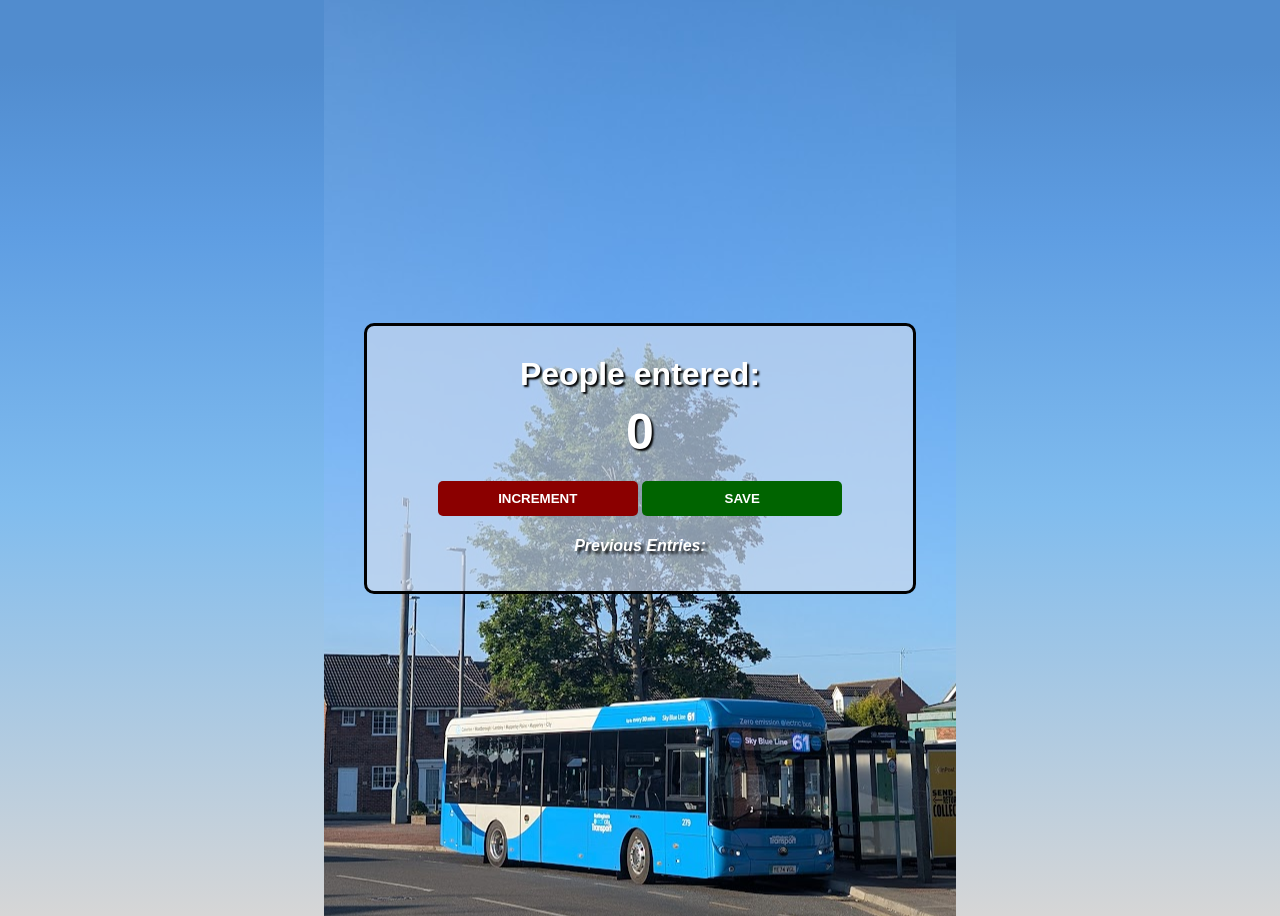
<file: PassengerCounter/index.html>
<html>
    <head>
        <link rel="stylesheet" href="index.css">
    </head>
    <body>
        <div class="container">
            <h1>People entered:</h1>
            <h2 id="count-el">0</h2>
            <button id="increment-btn" onclick="increment()">INCREMENT</button>
            <button id="save-btn" onclick="save()">SAVE</button>
            <p id="save-el">Previous Entries: </p>
            <script src="index.js"></script>
        </div>
    </body>
</html>
</file>
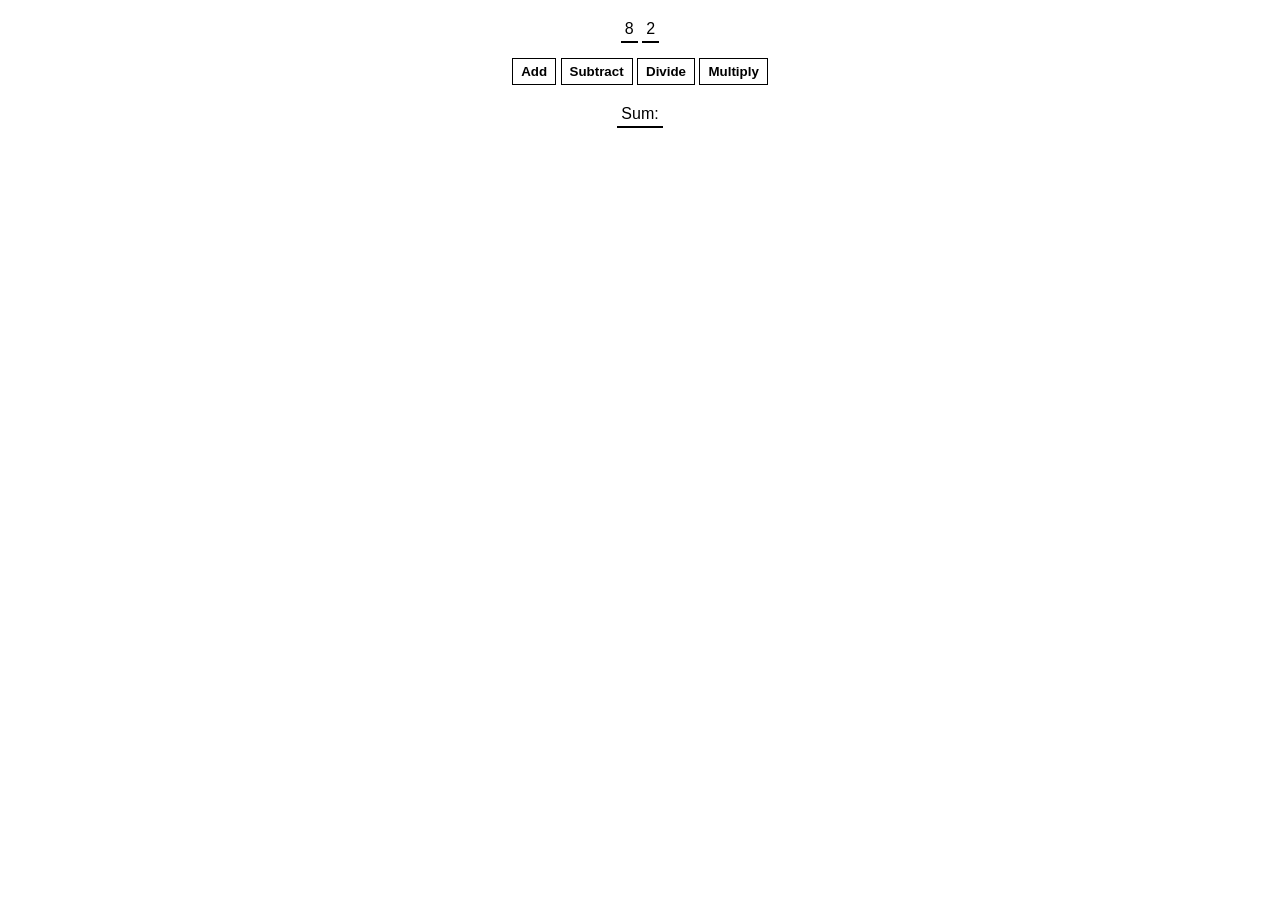
<file: Var Prac/index.html>
<!--Problem 5 -->
<!-- <html>
    <head>
        <link rel="stylesheet" href="index.css">
    </head>
    <body>
        <img src="images/shoe.jpeg" alt="Nike shoe">
        <p>Nike shoe</p>
        <button onclick="ErrorMsg()">Purchase - $149</button>
        <p id="error"></p>
        <script src="index.js"></script>
    </body>
</html>

 -->

<!-- Problem 6 -->
 <html>
    <head>
        <link rel="stylesheet" href="index.css">
    </head>
    <body>
        <span id="num1-el"></span>
        <span id="num2-el"></span>
        <br>
        <button onclick="add()">Add</button>
        <button onclick="subtract()">Subtract</button>
        <button onclick="divide()">Divide</button>
        <button onclick="multiply()">Multiply</button>
        <br>
        <span id="sum-el">Sum: </span>
        <script src="index.js"></script>
    </body>
</html>
</file>
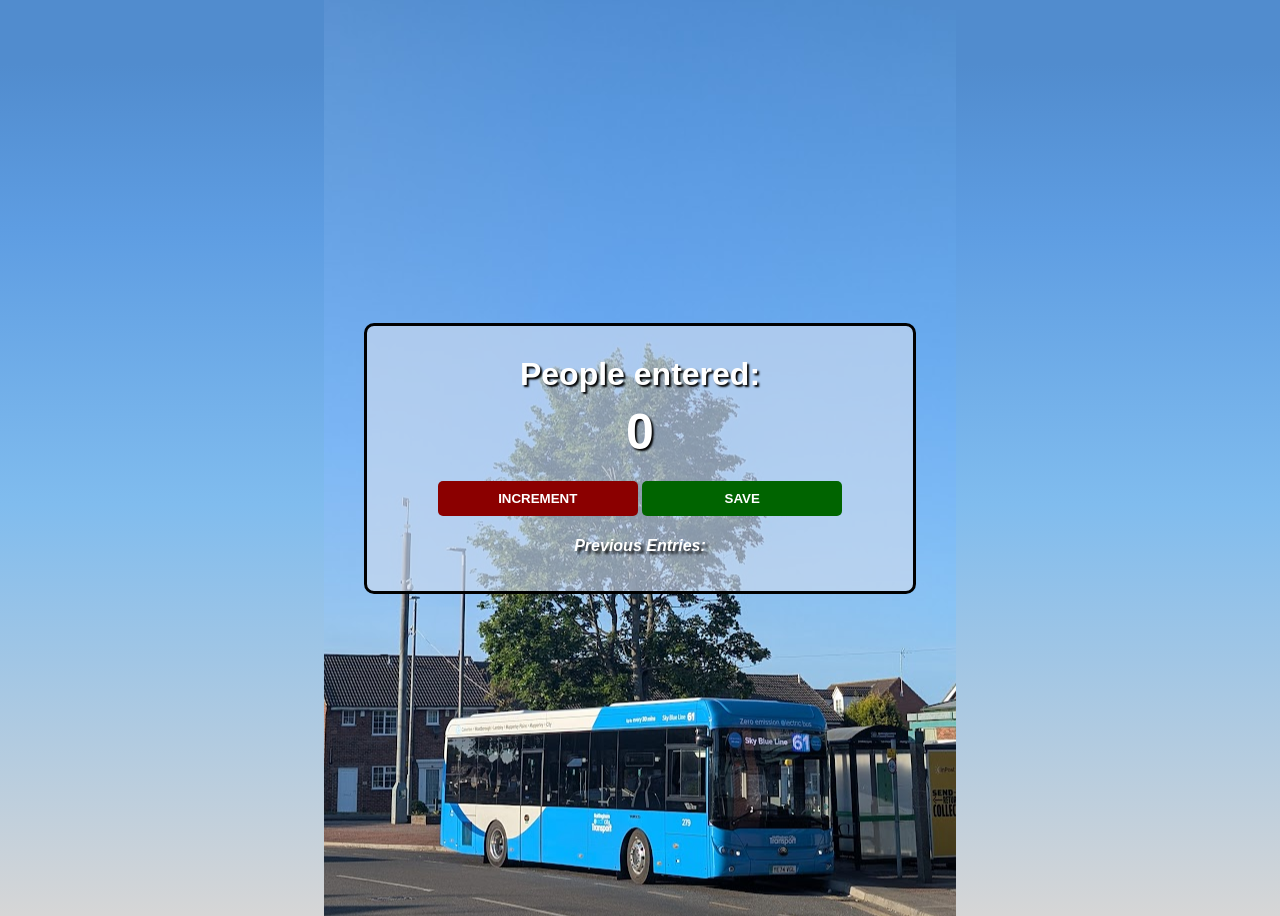
<file: PassengerCounter/JsTest.html>
<html>
    <head>
        <link rel="stylesheet" href="index.css">
    </head>
    <body>
        <div class="container">
            <h1>People entered:</h1>
            <h2 id="count-el">0</h2>
            <button id="increment-btn" onclick="increment()">INCREMENT</button>
            <button id="save-btn" onclick="save()">SAVE</button>
            <p id="save-el">Previous Entries: </p>
            <script src="index.js"></script>
        </div>
    </body>
</html>
</file>
<file: PassengerCounter/index.css>
body {
    background-image: url("station.jpg");
    background-size:auto;
    background-repeat:no-repeat;
    background-position: center;
    background: 
        url("station.jpg") no-repeat center,
        linear-gradient(to bottom, 
            rgb(81, 140, 206) 7%,
            rgb(94, 157, 226) 25%,
            rgb(128, 188, 238) 55%,
            rgb(214, 214, 214) 100%
              );

    font-family: -apple-system, BlinkMacSystemFont, 'Segoe UI', Roboto, Oxygen, Ubuntu, Cantarell, 'Open Sans', 'Helvetica Neue', sans-serif;
    font-weight: bold;
    text-align: center;
    height: 100vh;
    display: flex;
    justify-content: center;
    align-items: center;
}


h1 {
    margin-top: 10px;
    margin-bottom: 10px;
    color: rgb(255, 255, 255);
    text-shadow: 2px 2px 2px #000000;   
}

h2 {
    font-size: 50px;
    margin-top: 0;
    margin-bottom: 20px;
}

#count-el{
    color: white;
    text-shadow: 2px 2px 2px #000000;   
}
#save-el{
    color: white;
    font-style:oblique;
    text-shadow: 3px 3px 3px #000000;   
}

button {
    border: none;
    padding-top: 10px;
    padding-bottom: 10px;
    color: white;
    font-weight: bold;
    width: 200px;
    margin-bottom: 5px;
    border-radius: 5px;
}

#increment-btn {
    background: darkred;
}

#save-btn {
    background: darkgreen;
}

.container {
    background: rgba(206, 219, 238, 0.658);
    width: 40%;        
    padding: 20px;
    border: 3px solid black;
    border-radius: 10px;
}
</file>
<file: Var Prac/index.css>
/* Problem 5 */
/** body { 
     background: rgb(59,59,59); 
    
    font-family: Arial, Helvetica, sans-serif;
    padding: 20px;
}

img {
    width: 200px;
    display: block;
}
p {
    font-weight: 600;
    margin-bottom: 5px;
}
button {
    background: white;
    color: black;
    margin-top: 10px;
    border: 1px solid black;
    padding: 10px 16px;
    font-weight: bold;
    cursor: pointer;
    border-radius: 20px;
}

#error {
    color: red;
    font-weight: 200;
}**/


/* Problem 6 */
body {
    font-family: Arial, Helvetica, sans-serif;
    padding: 20px 0;
    margin: 0;
    text-align: center;
}

span {
    border-bottom: 2px solid black;
    padding: 4px;
}

button {
    margin: 20px 0;
    background: white;
    color: black;
    border: 1px solid black;
    font-weight: bold;
    cursor: pointer;
    padding: 5px 8px;
}
</file>
